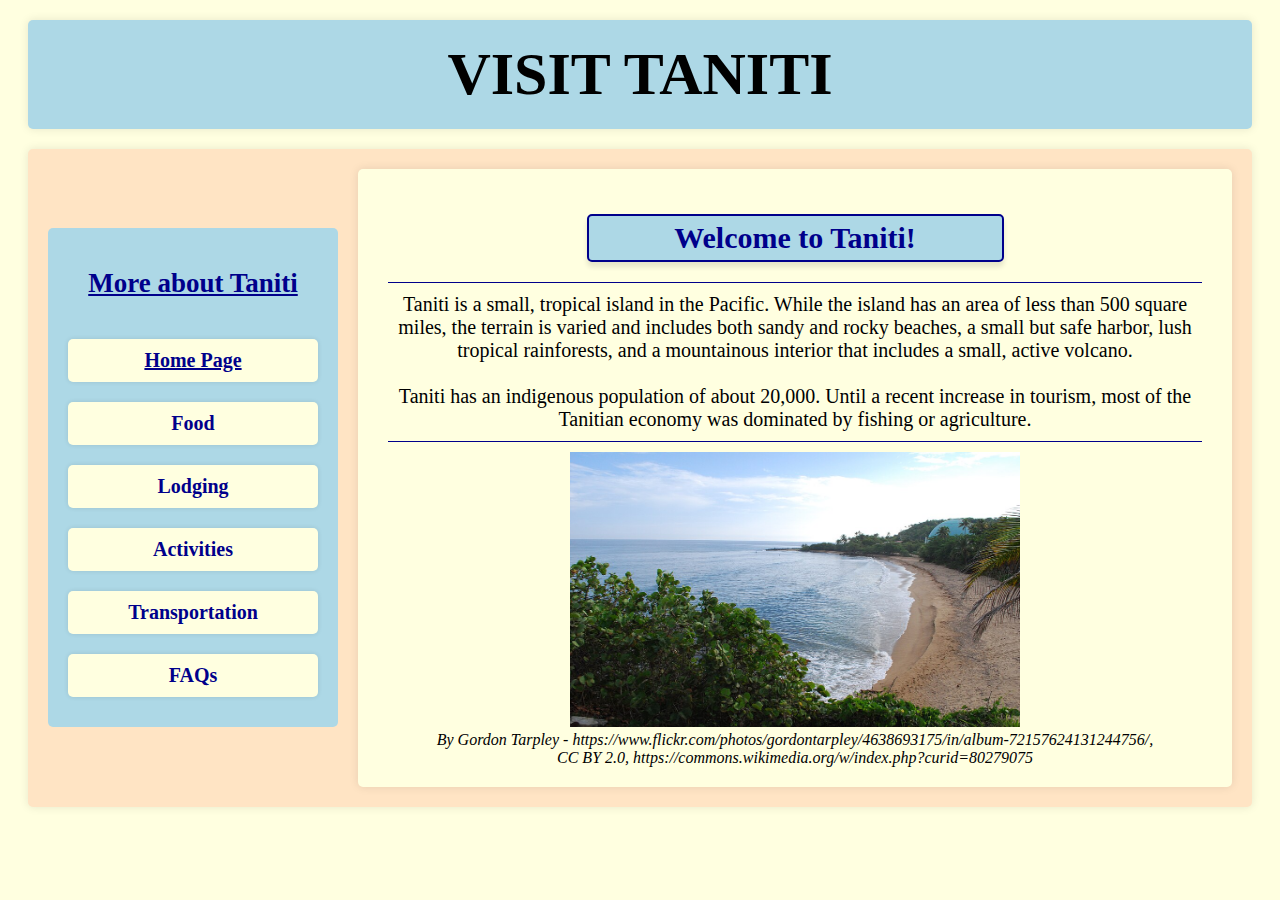
<file: index.html>
<!DOCTYPE html>
<html lang="en">
<head>
    <link rel="stylesheet" href="style.css">
    <meta charset="UTF-8">
    <meta name="viewport" content="width=device-width, initial-scale=1.0">
    <meta name="description" content="A prototype for a fake country website.">
    <title>Taniti</title>
</head>
<body>
    <h1>VISIT TANITI</h1>
    <div class="page-content">
        <nav>
            <ul>
                <li id="nav-title">More about Taniti</li>
                <li class="nav-option" id="nav-selected"><a href="index.html">Home Page</a></li>
                <li class="nav-option"><a href="food.html">Food</a></li>
                <li class="nav-option"><a href="lodging.html">Lodging</a></li>
                <li class="nav-option"><a href="activities.html">Activities</a></li>
                <li class="nav-option"><a href="transportation.html">Transportation</a></li>
                <li class="nav-option"><a href="faqs.html">FAQs</a></li>
            </ul>
        </nav>
        <div class="content">
            <div class = "content-section">
                <h2>Welcome to Taniti!</h2>
                <p>Taniti is a small, tropical island in the Pacific. While the island has an area of less than 500 square miles, the terrain is varied and includes both sandy and rocky beaches, 
                    a small but safe harbor, lush tropical rainforests, and a mountainous interior that includes a small, active volcano. <br><br>
                    Taniti has an indigenous population of about 20,000. Until a recent increase in tourism, most of the Tanitian economy was dominated by fishing or agriculture.</p>
                <img src="images/View_of_dome_on_Domes_Beach,_Rincón,_Puerto_Rico.jpg" alt="Beautiful view of Taniti" width="450" height="275">
                <cite><br>By Gordon Tarpley - https://www.flickr.com/photos/gordontarpley/4638693175/in/album-72157624131244756/, <br>CC BY 2.0, https://commons.wikimedia.org/w/index.php?curid=80279075</cite>
            </div>
        </div>
    </div>
</body>
</html>
</file>
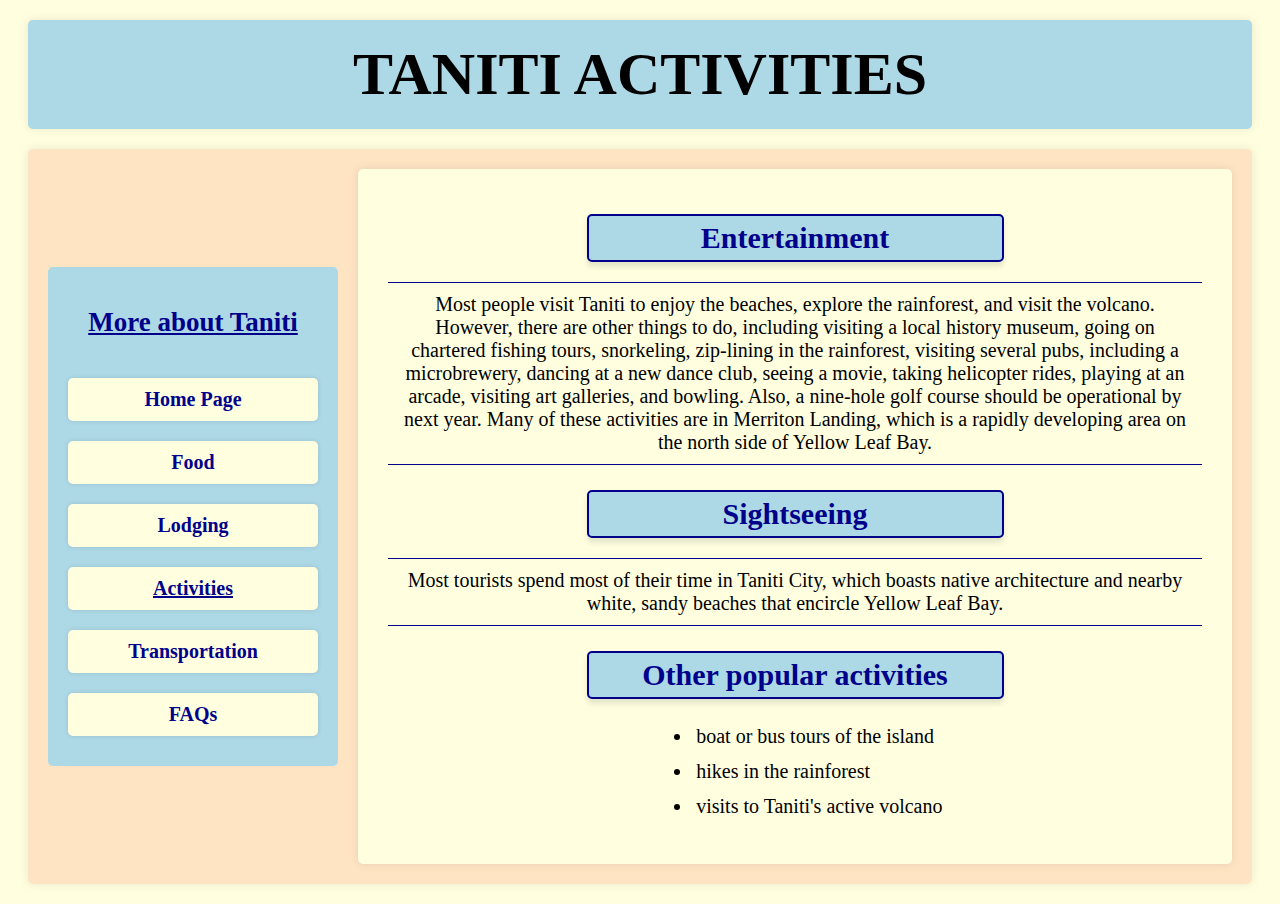
<file: activities.html>
<!DOCTYPE html>
<html lang="en">
<head>
    <link rel="stylesheet" href="style.css">
    <meta charset="UTF-8">
    <meta name="viewport" content="width=device-width, initial-scale=1.0">
    <meta name="description" content="A prototype for a fake country website.">
    <title>Activities - Taniti</title>
</head>
<body>
    <h1>TANITI ACTIVITIES</h1>
    <div class="page-content">
        <nav>
            <ul>
                <li id="nav-title">More about Taniti</li>
                <li class="nav-option"><a href="index.html">Home Page</a></li>
                <li class="nav-option"><a href="food.html">Food</a></li>
                <li class="nav-option"><a href="lodging.html">Lodging</a></li>
                <li class="nav-option" id="nav-selected"><a href="activities.html">Activities</a></li>
                <li class="nav-option"><a href="transportation.html">Transportation</a></li>
                <li class="nav-option"><a href="faqs.html">FAQs</a></li>
            </ul>
        </nav>
        <div class="content">
            <div class = "content-section">
                <h2>Entertainment</h2>
                <p>Most people visit Taniti to enjoy the beaches, explore the rainforest, and visit the volcano. 
                    However, there are other things to do, including visiting a local history museum, going on chartered 
                    fishing tours, snorkeling, zip-lining in the rainforest, visiting several pubs, including a microbrewery, 
                    dancing at a new dance club, seeing a movie, taking helicopter rides, playing at an arcade, visiting art 
                    galleries, and bowling. Also, a nine-hole golf course should be operational by next year. Many of these 
                    activities are in Merriton Landing, which is a rapidly developing area on the north side of Yellow Leaf Bay. </p>
                <h2>Sightseeing</h2>
                <p>Most tourists spend most of their time in Taniti City, which boasts native architecture and nearby white, sandy beaches that encircle Yellow Leaf Bay.</p>
                <h2>Other popular activities</h2>
                <ul id="activities-list">
                    <li>boat or bus tours of the island</li>
                    <li>hikes in the rainforest</li>
                    <li>visits to Taniti's active volcano</li>
                </ul>
            </div>
        </div>
    </div>
</body>
</html>
</file>
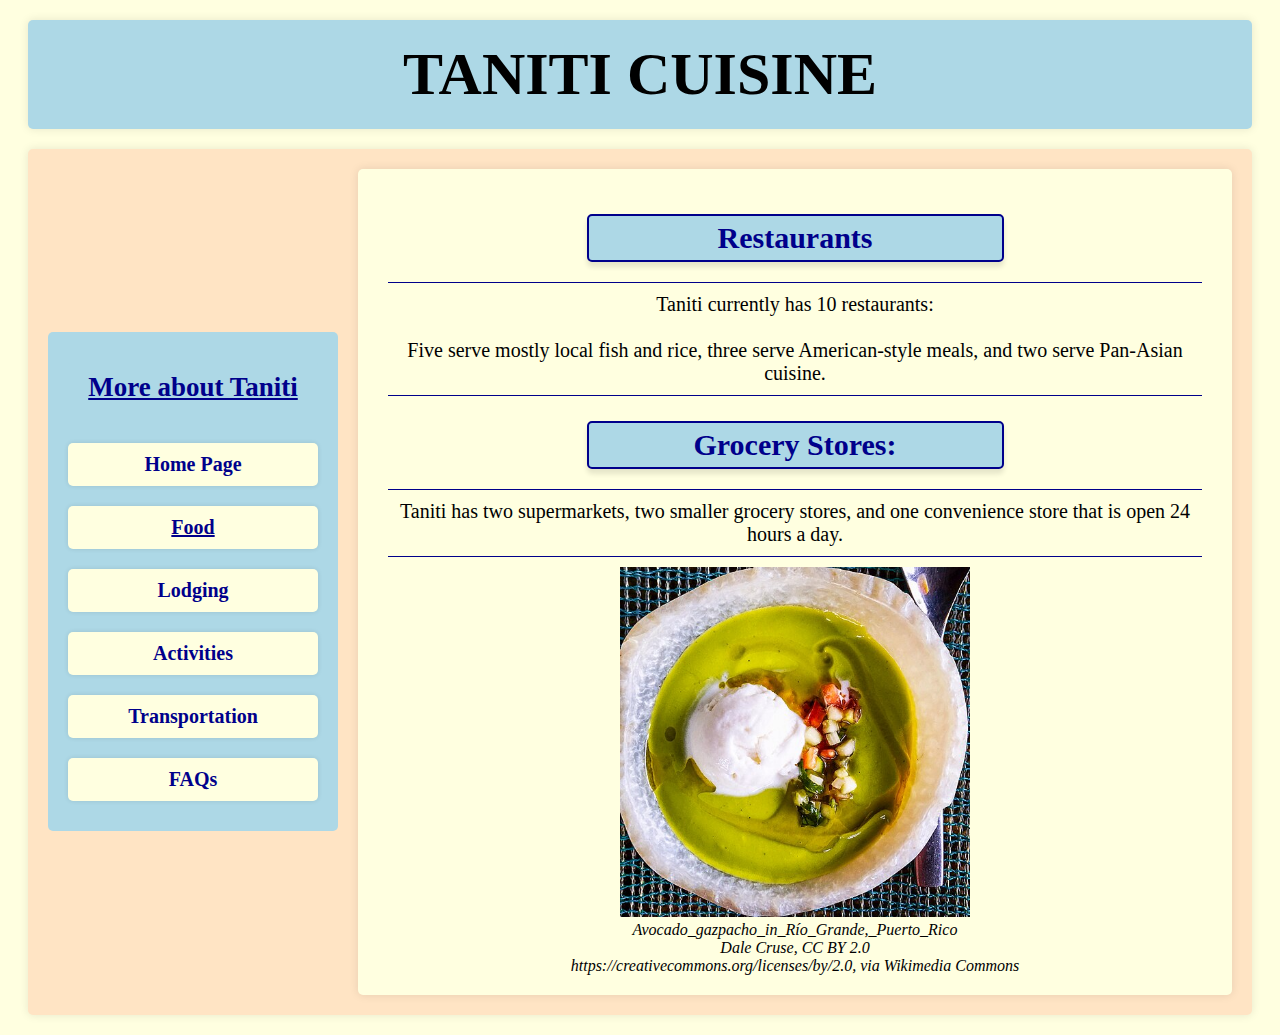
<file: food.html>
<!DOCTYPE html>
<html lang="en">
<head>
    <link rel="stylesheet" href="style.css">
    <meta charset="UTF-8">
    <meta name="viewport" content="width=device-width, initial-scale=1.0">
    <meta name="description" content="A prototype for a fake country website.">
    <title>Food - Taniti</title>
</head>
<body>
    <h1>TANITI CUISINE</h1>
    <div class="page-content">
        <nav>
            <ul>
                <li id="nav-title">More about Taniti</li>
                <li class="nav-option"><a href="index.html">Home Page</a></li>
                <li class="nav-option" id="nav-selected"><a href="food.html">Food</a></li>
                <li class="nav-option"><a href="lodging.html">Lodging</a></li>
                <li class="nav-option"><a href="activities.html">Activities</a></li>
                <li class="nav-option"><a href="transportation.html">Transportation</a></li>
                <li class="nav-option"><a href="faqs.html">FAQs</a></li>
            </ul>
        </nav>
        <div class="content">
            <div class = "content-section">
                <h2>Restaurants</h2>
                <p>Taniti currently has 10 restaurants:<br><br> Five serve mostly local fish and rice, three serve American-style meals, and two serve Pan-Asian cuisine.</p>
                <h2>Grocery Stores:</h2>
                <p>Taniti has two supermarkets, two smaller grocery stores, and one convenience store that is open 24 hours a day.</p>
                <img src="images/Avocado_gazpacho_in_Río_Grande,_Puerto_Rico.jpg" alt="Taniti Gazpacho" width="350" height="auto">
                <cite><br>Avocado_gazpacho_in_Río_Grande,_Puerto_Rico<br>Dale Cruse, CC BY 2.0 <br>https://creativecommons.org/licenses/by/2.0, via Wikimedia Commons</cite>
            </div>
        </div>
    </div>
</body>
</html>
</file>
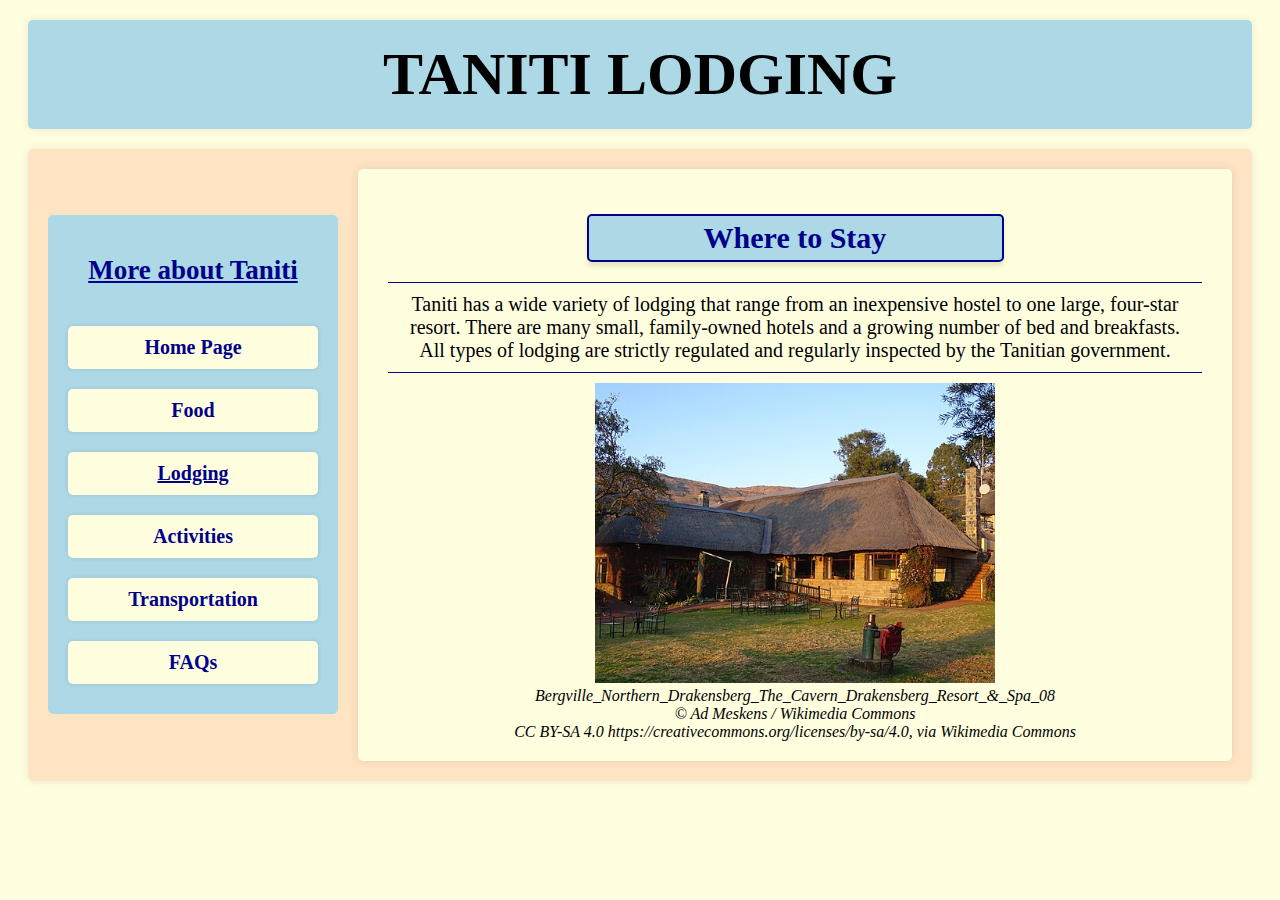
<file: lodging.html>
<!DOCTYPE html>
<html lang="en">
<head>
    <link rel="stylesheet" href="style.css">
    <meta charset="UTF-8">
    <meta name="viewport" content="width=device-width, initial-scale=1.0">
    <meta name="description" content="A prototype for a fake country website.">
    <title>Lodging - Taniti</title>
</head>
    <h1>TANITI LODGING</h1>
    <div class="page-content">
        <nav>
            <ul>
                <li id="nav-title">More about Taniti</li>
                <li class="nav-option"><a href="index.html">Home Page</a></li>
                <li class="nav-option"><a href="food.html">Food</a></li>
                <li class="nav-option" id="nav-selected"><a href="lodging.html">Lodging</a></li>
                <li class="nav-option"><a href="activities.html">Activities</a></li>
                <li class="nav-option"><a href="transportation.html">Transportation</a></li>
                <li class="nav-option"><a href="faqs.html">FAQs</a></li>
            </ul>
        </nav>
        <div class="content">
            <div class = "content-section">
                <h2>Where to Stay</h2>
                <p>Taniti has a wide variety of lodging that range from an inexpensive hostel to one large, four-star resort. 
                    There are many small, family-owned hotels and a growing number of bed and breakfasts. 
                    All types of lodging are strictly regulated and regularly inspected by the Tanitian government.</p>
                <img src="images/Bergville_Northern_Drakensberg_The_Cavern_Drakensberg_Resort_&_Spa_08.jpg" alt="Taniti Bed and Breakfast" width="400" height="auto">
                <cite><br>Bergville_Northern_Drakensberg_The_Cavern_Drakensberg_Resort_&_Spa_08
                    <br>&copy; Ad Meskens / Wikimedia Commons <br> 
                    CC BY-SA 4.0 https://creativecommons.org/licenses/by-sa/4.0, via Wikimedia Commons</cite>
            </div>
        </div>
    </div>
</body>
</html>
</file>
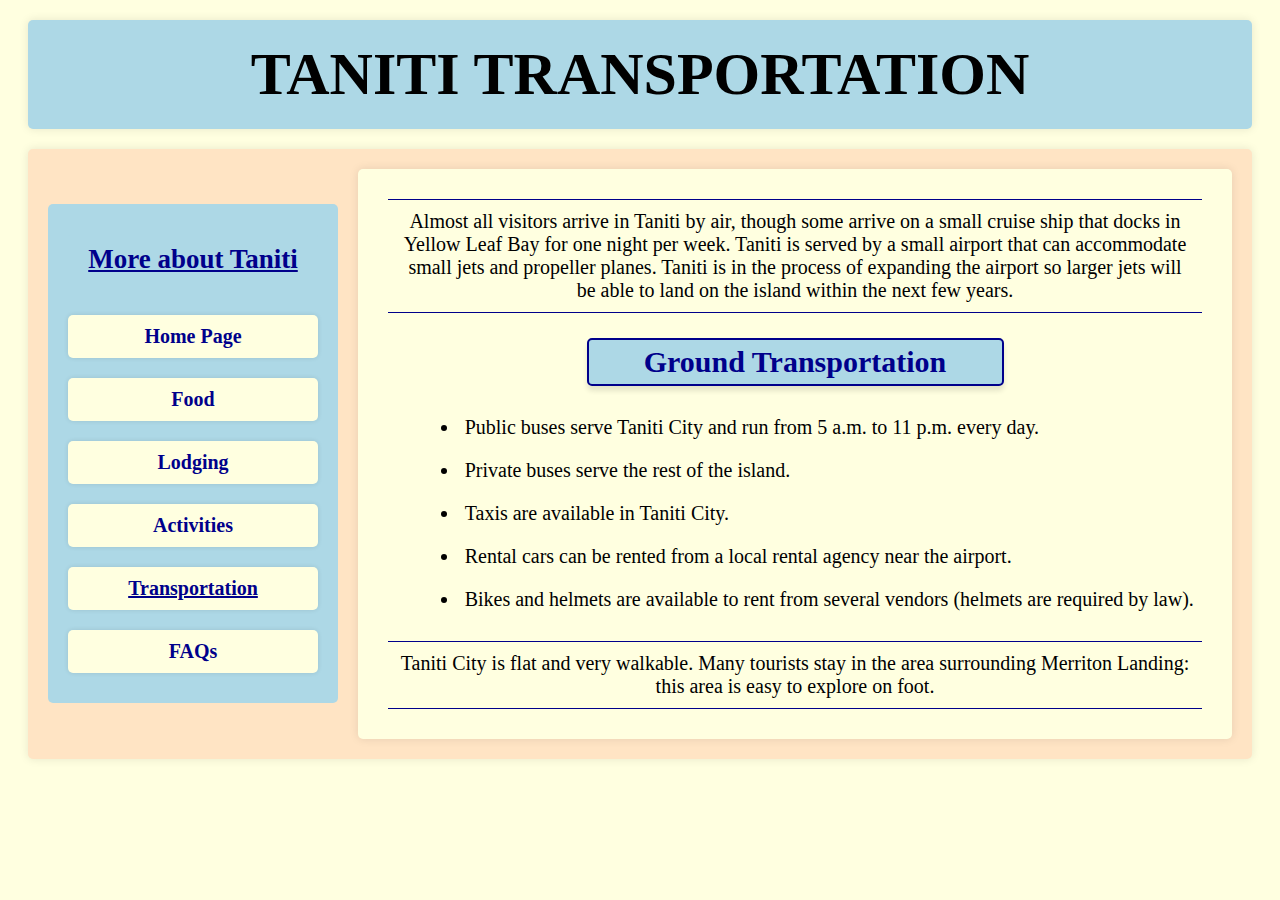
<file: transportation.html>
<!DOCTYPE html>
<html lang="en">
<head>
    <link rel="stylesheet" href="style.css">
    <meta charset="UTF-8">
    <meta name="viewport" content="width=device-width, initial-scale=1.0">
    <meta name="description" content="A prototype for a fake country website.">
    <title>Transportation - Tanitit</title>
</head>
<body>
    <h1>TANITI TRANSPORTATION</h1>
    <div class="page-content">
        <nav>
            <ul>
                <li id="nav-title">More about Taniti</li>
                <li class="nav-option"><a href="index.html">Home Page</a></li>
                <li class="nav-option"><a href="food.html">Food</a></li>
                <li class="nav-option"><a href="lodging.html">Lodging</a></li>
                <li class="nav-option"><a href="activities.html">Activities</a></li>
                <li class="nav-option" id="nav-selected"><a href="transportation.html">Transportation</a></li>
                <li class="nav-option"><a href="faqs.html">FAQs</a></li>
            </ul>
        </nav>
        <div class="content">
            <div class = "content-section">
                <p>Almost all visitors arrive in Taniti by air, though some arrive on a small cruise ship that docks in Yellow Leaf Bay 
                    for one night per week. Taniti is served by a small airport that can accommodate small jets and propeller planes. 
                    Taniti is in the process of expanding the airport so larger jets will be able to land on the island within the next few years. </p>
                <h2>Ground Transportation</h2>
                <ul id="transportation-list">
                    <li>Public buses serve Taniti City and run from 5 a.m. to 11 p.m. every day.</li>
                    <li>Private buses serve the rest of the island.</li>
                    <li>Taxis are available in Taniti City.</li>
                    <li>Rental cars can be rented from a local rental agency near the airport.</li>
                    <li>Bikes and helmets are available to rent from several vendors (helmets are required by law).</li>
                </ul>
                <p>Taniti City is flat and very walkable. Many tourists stay in the area surrounding Merriton Landing: this area is easy to explore on foot.</p>
            </div>
        </div>
    </div>
</body>
</html>
</file>
<file: style.css>
/* General template */
body{
    background-color: lightyellow;
}
h1 {
    text-align: center;
    font-size: 60px;
    padding: 20px;
    margin: 20px; background-color: lightblue;
    border-radius: 5px;
    box-shadow: 0 0 10px rgba(0, 0, 0, 0.1);
}
.page-content {
    display: flex;
    justify-content: space-between;
    align-items: center;
    padding: 20px;
    margin: 20px;
    background-color: bisque;
    border-radius: 5px;
    box-shadow: 0 0 10px rgba(0, 0, 0, 0.1);
}
nav > ul {
    display: flex;
    flex-direction: column;
    list-style-type: none;
    padding: 20px;
    margin: 0;
    margin-right: 20px;
    width: 250px;   
    background-color: lightblue;
    border-radius: 5px;
}
#nav-title {
    font-size: 27px;
    font-weight: bold;
    background-color: lightblue;
    box-shadow: none;
    color: darkblue;
    text-align: center;
    margin-bottom: 20px;
    text-decoration: underline;
}
nav > ul > li {
    margin: 10px 0;
    padding: 10px;
    background-color: lightyellow;
    border-radius: 5px;
    box-shadow: 0 0 5px rgba(0, 0, 0, 0.1);
}
nav > ul > li:hover {
    background-color: lightgreen;
    cursor: pointer;
}
.nav-option {
    text-align: center;
    font-size: 20px;
    font-weight: bold;
    color: darkblue;
}
nav > ul > li > a {
    text-decoration: none;
    color: darkblue;
}
#nav-selected {
    text-decoration: underline;
}
.content {
    flex-grow: 1;;
    padding: 20px;
    align-self: flex-start;
    text-align: center;
    background-color: lightyellow;
    border-radius: 5px;
    box-shadow: 0 0 10px rgba(0, 0, 0, 0.1);
}
.content-section > h2 {
    font-size: 30px;
    margin-bottom: 20px;
    color: darkblue;
    background-color: lightblue;
    padding-top: 5px;
    padding-bottom: 5px;
    border: 2px solid darkblue;
    border-radius: 5px;
    box-shadow: 0 5px 5px rgba(0, 0, 0, 0.1);
    margin-left: 25%;
    margin-right: 25%;
}

/* Internal page content */
.content-section p {
    border-top: 1px solid darkblue;
    border-bottom: 1px solid darkblue;
    padding : 10px;
    margin: 10px;
    font-size: 20px;
}

/* General page lists */
.content-section ul {
    display: flex;
    flex-direction: column;
    justify-content: center;
    align-items: flex-start;
    font-size: 20px;
    text-align: left;
}
/* Activities page list */
#activities-list {
    margin-left: 33%;
}
#activities-list > li {
    margin: 3px 0;
    padding: 3px;
}

/* Transportation page list */
#transportation-list {
    margin-left: 5%;
}
#transportation-list > li {
    margin: 5px 0;
    padding: 5px;
}

/* FAQs page list */
#faqs-list {
    margin-left: 5%;
    text-align: left;
    padding: 5px;
}
#faqs-list > li {
    margin: 5px 0;
    padding: 5px;
}
</file>
